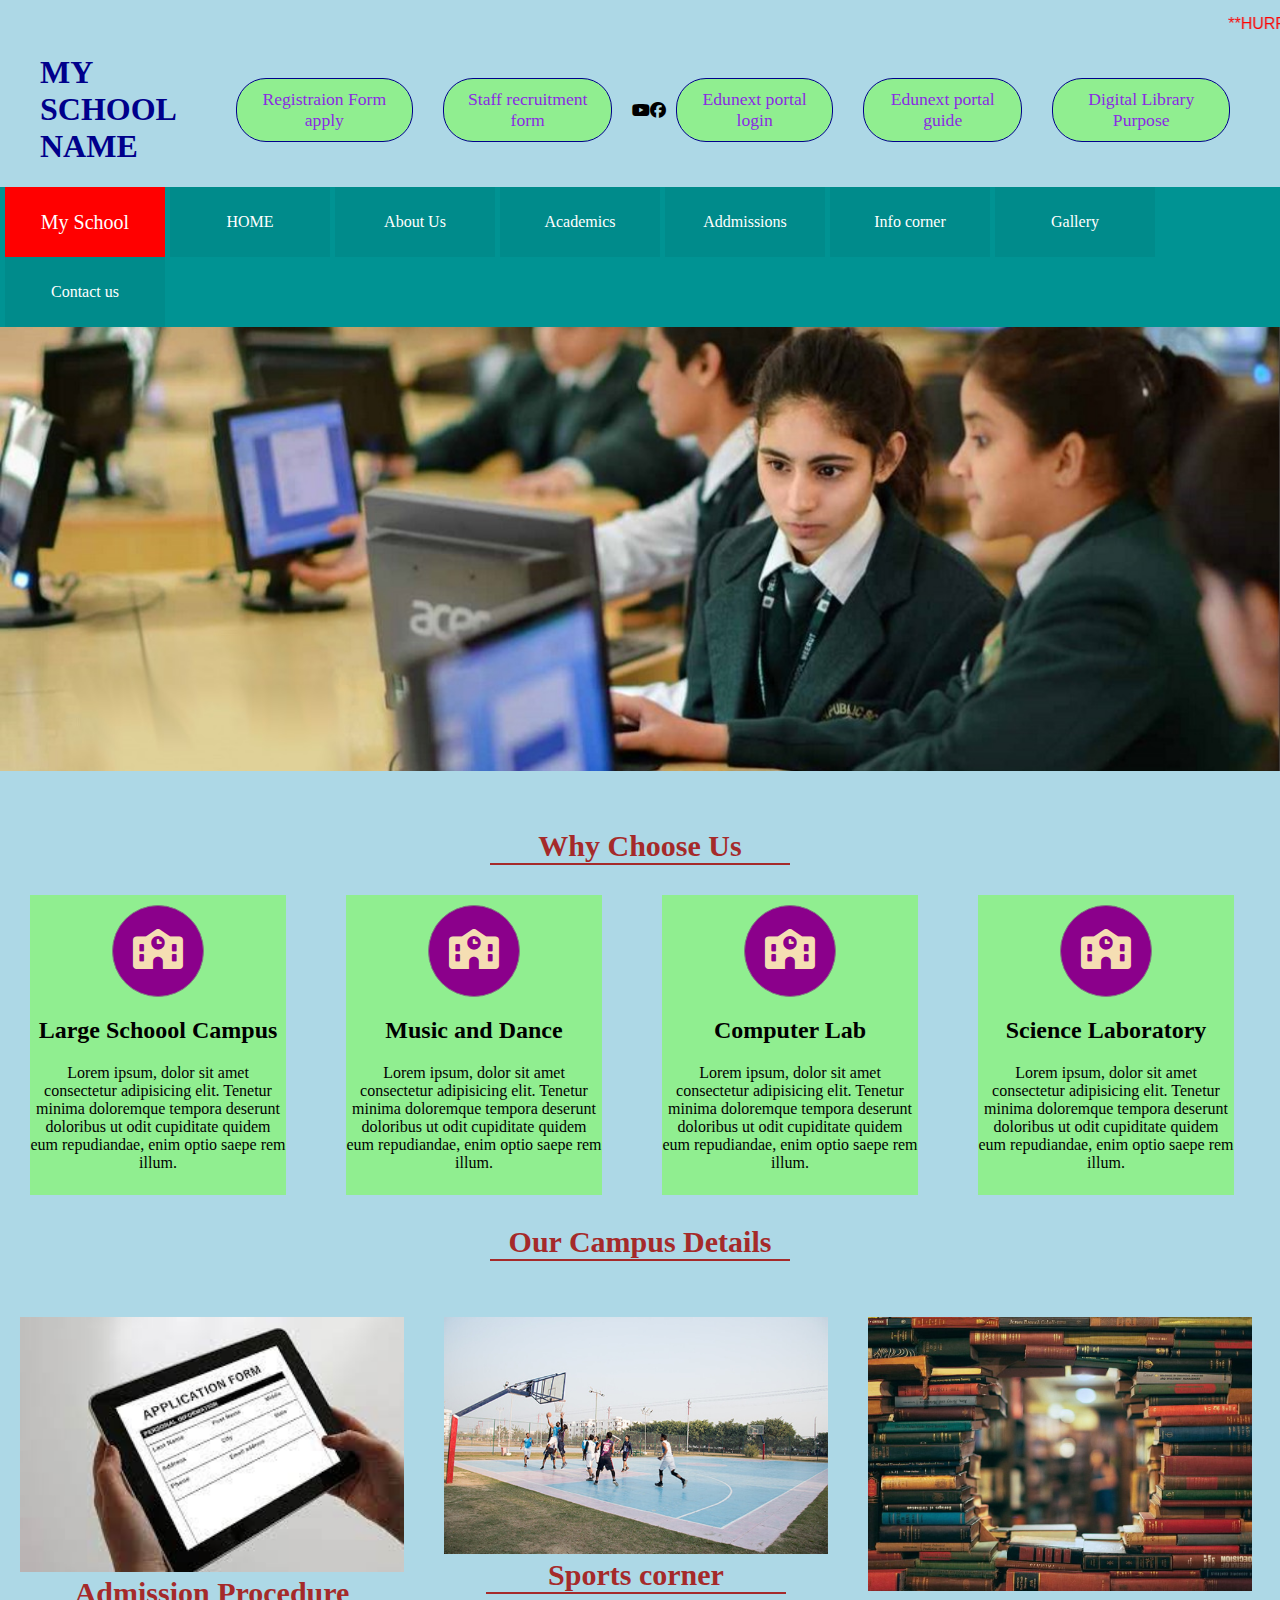
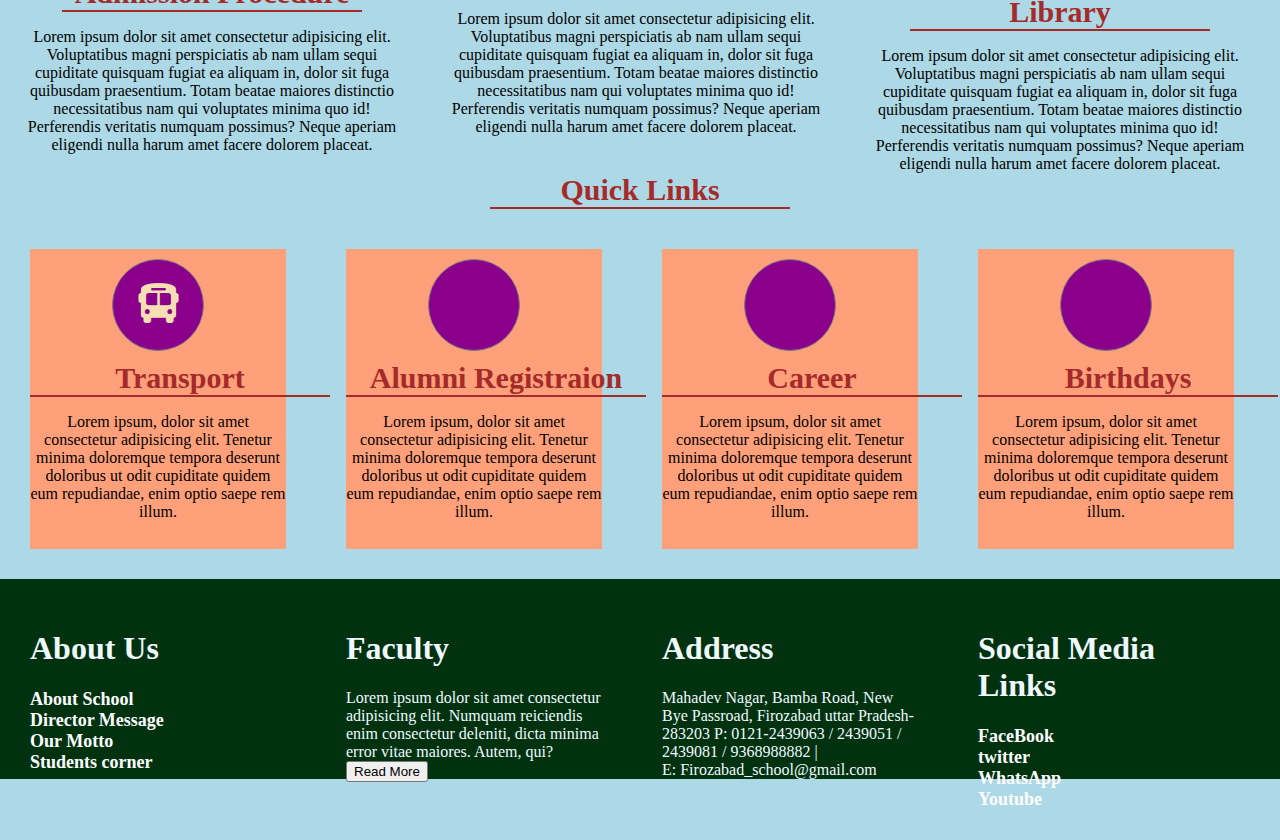
<file: index.html>
<!DOCTYPE html>
<html lang="en">
<head>
    <meta charset="UTF-8">
    <meta http-equiv="X-UA-Compatible" content="IE=edge">
    <meta name="viewport" content="width=device-width, initial-scale=1.0">
    <title>My School</title>
    <link rel="stylesheet" href="./style.css" class="css">
    <link rel="stylesheet" href="./aboutus.html" class="html">
    <link rel="stylesheet" href="https://cdnjs.cloudflare.com/ajax/libs/font-awesome/6.2.0/css/all.min.css" class="css">

</head>
<body>
    <nav class="blink">
   
        <marquee>**HURRY UP** Admission Open For session 2022-2023 </marquee>
   
    </nav>
    <!-- navbar  start-->
    <nav class="Navbar">
        <div class="left-icon-container">
            <h1>My School <br> name</h1>
        </div>
        <div class="right-icon-container">
            <a href="#">Registraion Form apply</a>
            <a href="#">Staff recruitment form</a>
            <i class="fa-brands fa-youtube"></i>
            <i class="fa-brands fa-facebook"></i>
            <a href="#">Edunext portal login</a>
            <a href="#">Edunext portal guide</a>
            <a href="#">Digital Library Purpose</a>

        </div>
    </nav>

    <!-- nav bar end -->
    <div class="main">
    <ul class="menu">
        <li class="logohover"><a href="#">My School</a></li>
        <li><a href="Home">HOME</a></li>
        <li><a href="aboutus.html" target="_blank">About Us</a></li>
       <!-- for about us drop down -->
            <ul class="Aboutus">
                <li><a href="Home">Main Objectives</a></li>
                <li><a href="Home">Vision & Mission</a></li>
                <li><a href="Home">Infrastructure</a></li>
                <li><a href="Home">Faculty</a></li>
            </ul>

        <li><a href="Home">Academics</a></li>
        <li><a href="Home">Addmissions</a>
        <ul>
            <li><a href="Home">Addmissions Procedure</a>
            <li><a href="Home">Parent Teacher Interaction</a>
            <li><a href="Home">Withdrawl</a>
            <li><a href="Home">Online Councelling</a>
                <li><a href="Home">TC online</a>
        </ul>
        </li>
        <li><a href="Home">Info corner</a></li>
        <li><a href="Home">Gallery</a></li>
        <li><a href="Home">Contact us</a></li>
    </ul>
    </div>
    <!-- for school photo -->
    <div id="banner">
    <img src="schoolimg1.jpg" alt="banner">
    </div>

    <!-- why choose us -->
    <section id="Why_chooseus">
        <br>
        <br>
        <br>
        <h1>Why Choose Us</h1>

            <div class="div_section1">
                <div class="icon">
                    <i class="fas fa-school"></i>
                </div>
                    <h2>Large Schoool Campus</h2>
                    <p>Lorem ipsum, dolor sit amet consectetur adipisicing elit. Tenetur minima doloremque tempora deserunt doloribus ut odit cupiditate quidem eum repudiandae, enim optio saepe rem illum.</p>
            </div>
            <div class="div_section1">
                <div class="icon">
                    <i class="fas fa-school"></i>
                </div>
                    <h2>Music and Dance</h2>
                    <p>Lorem ipsum, dolor sit amet consectetur adipisicing elit. Tenetur minima doloremque tempora deserunt doloribus ut odit cupiditate quidem eum repudiandae, enim optio saepe rem illum.</p>
            </div>
            <div class="div_section1">
                <div class="icon">
                    <i class="fas fa-school"></i>
                </div>
                    <h2>Computer Lab</h2>
                    <p>Lorem ipsum, dolor sit amet consectetur adipisicing elit. Tenetur minima doloremque tempora deserunt doloribus ut odit cupiditate quidem eum repudiandae, enim optio saepe rem illum.</p>
            </div>
            <div class="div_section1">
                <div class="icon">
                    <i class="fas fa-school"></i>
                </div>
                    <h2>Science Laboratory</h2>
                    <p>Lorem ipsum, dolor sit amet consectetur adipisicing elit. Tenetur minima doloremque tempora deserunt doloribus ut odit cupiditate quidem eum repudiandae, enim optio saepe rem illum.</p>
            </div>
    </section>


    <!-- our school details -->

    <section class="section2">
    
     <h1>Our Campus Details</h1>
        <br>
        <br>
        <div class="div_section2">
            <img src="admission2.jfif" alt="Admission Procedure">
            <h1>Admission Procedure</h1>
            <p>Lorem ipsum dolor sit amet consectetur adipisicing elit. 
                Voluptatibus magni perspiciatis ab nam ullam sequi cupiditate
                 quisquam fugiat ea aliquam in, dolor sit fuga quibusdam praesentium.
                  Totam beatae maiores distinctio necessitatibus nam qui voluptates minima quo id! Perferendis veritatis 
                  numquam possimus? Neque aperiam eligendi nulla harum amet facere dolorem placeat.</p>  
        </div>  

        <div class="div_section2">
            <img src="sports.jpg" alt="Sports">
            <h1>Sports corner</h1>
            <p>Lorem ipsum dolor sit amet consectetur adipisicing elit. 
                Voluptatibus magni perspiciatis ab nam ullam sequi cupiditate
                 quisquam fugiat ea aliquam in, dolor sit fuga quibusdam praesentium.
                  Totam beatae maiores distinctio necessitatibus nam qui voluptates minima quo id! Perferendis veritatis 
                  numquam possimus? Neque aperiam eligendi nulla harum amet facere dolorem placeat.</p>  
        </div>  

        <div class="div_section2">
            <img src="library.jpg" alt="Library">
            <h1>Library</h1>
            <p>Lorem ipsum dolor sit amet consectetur adipisicing elit. 
                Voluptatibus magni perspiciatis ab nam ullam sequi cupiditate
                 quisquam fugiat ea aliquam in, dolor sit fuga quibusdam praesentium.
                  Totam beatae maiores distinctio necessitatibus nam qui voluptates minima quo id! Perferendis veritatis 
                  numquam possimus? Neque aperiam eligendi nulla harum amet facere dolorem placeat.</p>  
        </div>  
    </section>
        <br><br><br><br><br><br><br><br>
        <!-- Section 3 quick link -->
            <section class="section3">
                <h1>Quick Links</h1>
                <div class="div_section3">
                    <div class="icon">
                        <i class="fa-sharp fa-solid fa-bus"></i>
                    </div>
                        <h2>Transport</h2>
                        <p>Lorem ipsum, dolor sit amet consectetur adipisicing elit. Tenetur minima doloremque tempora deserunt doloribus ut odit cupiditate quidem eum repudiandae, enim optio saepe rem illum.</p>
                </div>

                <div class="div_section3">
                    <div class="icon">
                        <i class="fa-duotone fa-user-pen"></i>
                    </div>
                        <h2>Alumni Registraion</h2>
                        <p>Lorem ipsum, dolor sit amet consectetur adipisicing elit. Tenetur minima doloremque tempora deserunt doloribus ut odit cupiditate quidem eum repudiandae, enim optio saepe rem illum.</p>
                </div>

                <div class="div_section3">
                    <div class="icon">
                        <i class="fa-duotone fa-user-pen"></i>
                    </div>
                        <h2>Career</h2>
                        <p>Lorem ipsum, dolor sit amet consectetur adipisicing elit. Tenetur minima doloremque tempora deserunt doloribus ut odit cupiditate quidem eum repudiandae, enim optio saepe rem illum.</p>
                </div>

                <div class="div_section3">
                    <div class="icon">
                        <i class="fa-light fa-cake-candles"></i>
                    </div>
                        <h2>Birthdays</h2>
                        <p>Lorem ipsum, dolor sit amet consectetur adipisicing elit. Tenetur minima doloremque tempora deserunt doloribus ut odit cupiditate quidem eum repudiandae, enim optio saepe rem illum.</p>
                </div>
            </section>
            <!-- section 3 Quick link end here -->

        <section class="footer">
            <div class="div_footer">
                <h1>About Us</h1>
                <!-- <p>Lorem ipsum dolor sit amet consectetur adipisicing elit. Numquam reiciendis enim consectetur 
                    deleniti, dicta minima error vitae maiores. Autem, qui?
                <button type="button">Read More</button>
                </p> -->
                <ul>
                    <li><a href="a">About School</a></li>
                    <li><a href="a">Director Message</a></li>
                    <li><a href="a">Our Motto</a></li>
                    <li><a href="a">Students corner</a></li>
                    
                </ul>
            </div>

            <div class="div_footer">
                <h1>Faculty</h1>
                <p>Lorem ipsum dolor sit amet consectetur adipisicing elit. Numquam reiciendis enim consectetur 
                    deleniti, dicta minima error vitae maiores. Autem, qui?
                <button type="button">Read More</button>
                </p>
            </div>

            <div class="div_footer">
                <h1>Address</h1>
                <p>Mahadev Nagar, Bamba Road, New Bye Passroad,
                    Firozabad uttar Pradesh-283203
                    P: 0121-2439063 / 2439051 / 2439081 / 9368988882 |  <br> E: Firozabad_school@gmail.com
                </p>
            </div>

            <div class="div_footer">
                <h1>Social Media Links</h1>

                <ul>
                    <li><a href="www.facebook.com">FaceBook</a></li>
                    <li><a href="www.facebook.com">twitter</a></li>
                    <li><a href="www.facebook.com">WhatsApp</a></li>
                    <li><a href="www.facebook.com">Youtube</a></li>
                </ul>
                    
             </div>
        </section>


    <br>
    <br>
    <br>

</body>
</html>
</file>
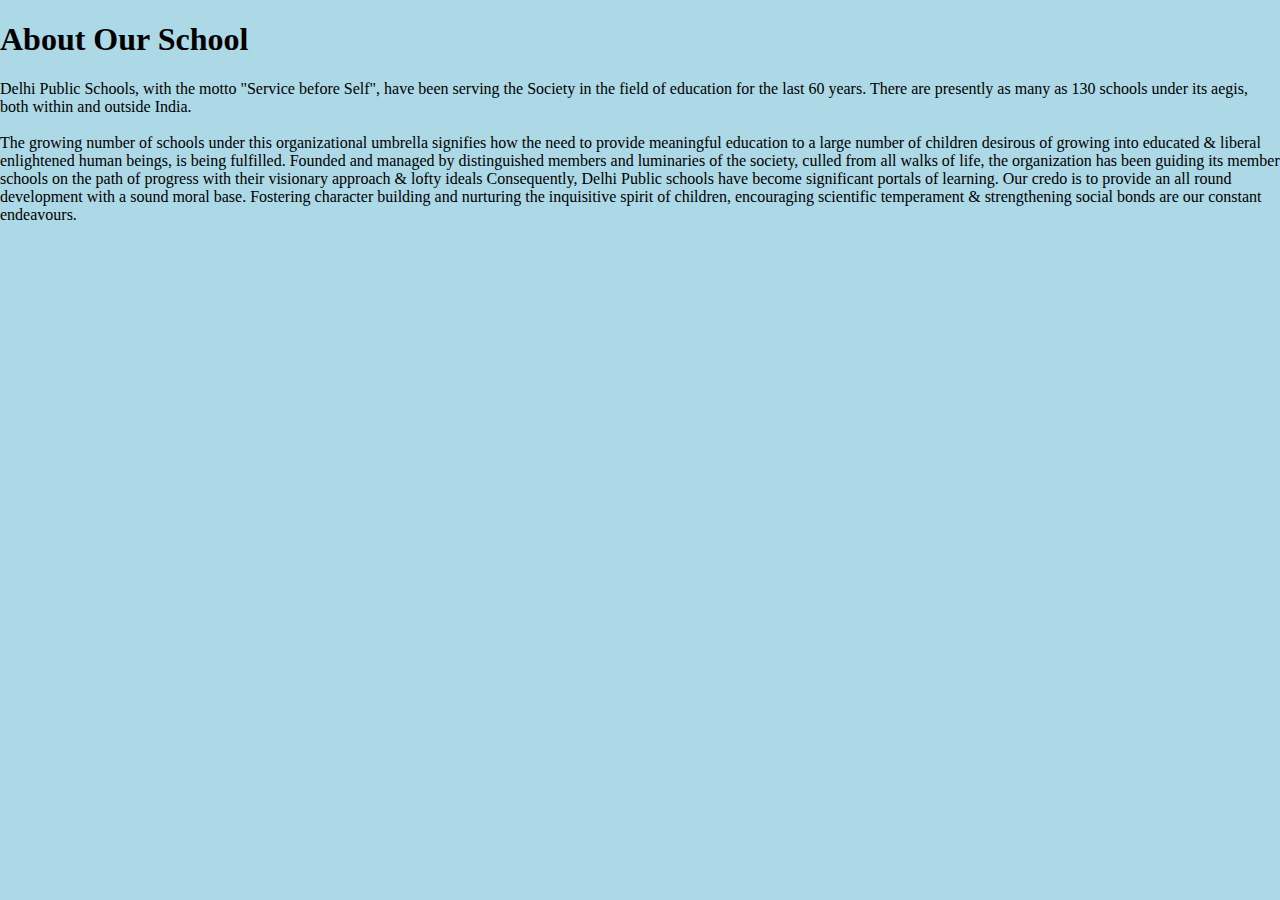
<file: aboutus.html>
<!DOCTYPE html>
<html lang="en">
<head>
    <meta charset="UTF-8">
    <meta http-equiv="X-UA-Compatible" content="IE=edge">
    <meta name="viewport" content="width=device-width, initial-scale=1.0">
    <title>About us</title>
    <link rel="stylesheet" href="./style.css" class="css">
        <link rel="stylesheet" href="https://cdnjs.cloudflare.com/ajax/libs/font-awesome/6.2.0/css/all.min.css" class="css">

</head>
<body class="aboutusbg">
    <h1>About Our School</h1>
    
    <p>Delhi Public Schools, with the motto "Service before Self", 
        have been serving the Society in the field of education for
         the last 60 years. There are presently as many as 130 schools
          under its aegis, both within and outside India. <br><br>

        The growing number of schools under this organizational 
        umbrella signifies how the need to provide meaningful 
        education to a large number of children desirous of growing
         into educated & liberal enlightened human beings, is being
          fulfilled. Founded and managed by distinguished members 
          and luminaries of the society, culled from all walks of 
          life, the organization has been guiding its member schools
           on the path of progress with their visionary approach & 
           lofty ideals Consequently, Delhi Public schools have become 
           significant portals of learning. Our credo is to provide an 
           all round development with a sound moral base. Fostering character
            building and nurturing the inquisitive spirit of children, encouraging
             scientific temperament & strengthening social bonds are our constant 
             endeavours.</p>
</body>
</html>
</file>
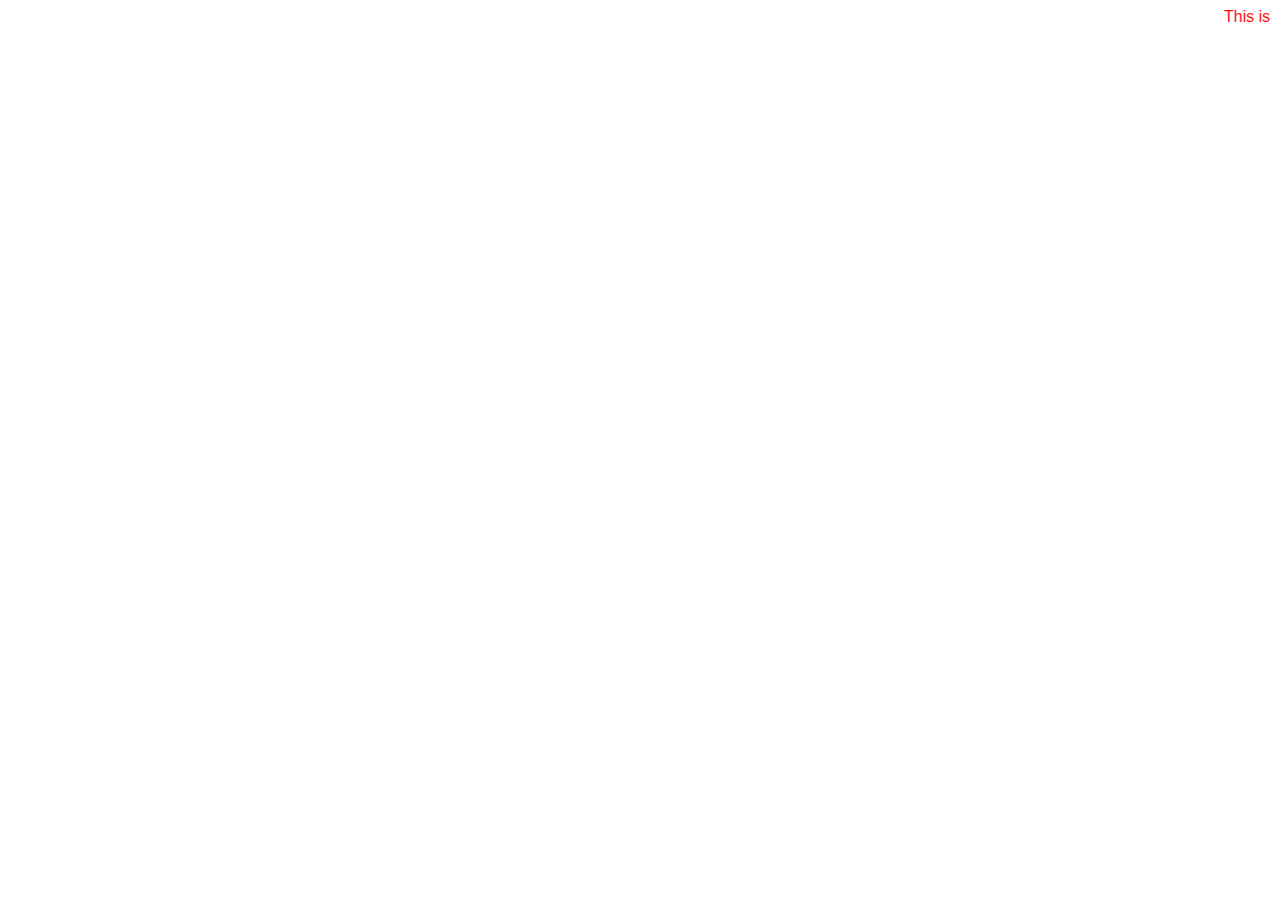
<file: morquee.html>
<!DOCTYPE html>
<html lang="en">
<head>
    <meta charset="UTF-8">
    <meta http-equiv="X-UA-Compatible" content="IE=edge">
    <meta name="viewport" content="width=device-width, initial-scale=1.0">
    <title>Document</title>


    <style>
        .blink {
            animation: blinker 1.5s linear infinite;
            color: red;
            font-family: sans-serif;
        }
        @keyframes blinker {
            50% {
                opacity: 0;
            }
        }
    </style>
</head>

<body>
    <marquee class="blink">This is an example of blinking text using CSS within a marquee.</marquee>
</body>


</html>
</file>
<file: style.css>
body{
    background-color: lightblue;
    margin: 0;
    padding: 0;
}
.aboutusbg
{
    background-color: lightblue;
}
/* blink tag start */
.blink {
    margin-top: 15px;
    background-color: lightblue;
    /* font-size: 15px; */
    animation: blinker 1.5s linear infinite;
    color: red;
    font-family: sans-serif;
}
@keyframes blinker {
    50% {
        opacity: 0;
    }
}

/* blink tag end */

/* for navbar start */
    nav{
        display: flex;
        justify-content: space-between;
        align-items: center;
    }

    nav > .left-icon-container >h1{
        padding-left: 40px;
        text-transform: uppercase;
        font-weight: 800;
        color: darkblue;

    }

    nav> .right-icon-container{
        display: flex;
        justify-content: center;
        align-items: center;
    }

    nav> .right-icon-container > a{
        margin-right: 20px;
        font-size: 1.1rem;
        text-decoration: none;
        color: blueviolet;
        transition: 0.7s;

    }

    nav> .right-icon-container > a:hover{
        color: darkgray;
        opacity: 0.9;

    }

    nav> .right-icon-container > a:last-child{
        margin-right: 50px;
    }

    .right-icon-container > a{
        text-align: center;
        background: lightgreen;
        border: 1px solid darkblue;
        border-radius: 30px;
        margin: 10px;
        padding: 10px;
        text-decoration: none;

    }

    .right-icon-container > a:hover{
        background: red;
        border: 1px solid red;
        color: antiquewhite;
    }
/* for navbar end */


/* For about Us drop Down menu starting from here */

.menu >.Aboutus{
    display: none;
}

/* For about Us drop Down menu Ending from here */


.main{
    position: absolute;
    background-color: rgb(0, 147, 147);
    height: auto;
    width: 100%;

}
ul{
    margin: 0;
    padding: 0;
}


/* for drop down menu of admission  */
.menu ul li{
    margin: 0;
    
}

.menu ul{
    display: none;
}

.menu li:hover ul{
    display: block;
}

.menu li{
list-style: none;
width: 160px;
height: 70px;
background-color: darkcyan;
margin-left: 5px;
text-align: center;
line-height: 70px;
float: left ;

}

.menu li a{
    display: block ;
    color: white;
    text-decoration: none;
}

.menu li:hover{
    background-color:pink;
}


.logo{
    width: 100px;
}

.logohover:hover{
    background-color: aqua! important;
}

.logohover a{
    font-size: 20px;
    background-color: red;
    
}

/* school photo */
#banner{
    width: 100%;
    /* margin-top: 2px;
    padding-top: 2px; */
}
#banner> img{
    width: 100%;
    margin-top: 72px;
}

/* why choose us */
#Why_chooseus{
    width: 100%;
    text-align: center;
}

#Why_chooseus h1{
    margin: 0 auto;
    width: 300px;
    /* text-align: center; */
    font-size: 30px;
    color: brown;
    border-bottom: 2px solid brown;
    
}

/* for section 1 */
.div_section1{
    width: 20%;
    height: 300px;
    margin: 30px;
    /* border: 2px solid red; */
    float: left;
    background-color: lightgreen;
}

.icon{
    width: 90px;
    height: 90px;
    border: 1px solid gray;
    margin: 10px auto;
    line-height: 90px;
    font-size: 40px;
    background: darkmagenta;
    color: wheat;
    border-radius: 100px;
}

.icon:hover{
    font-size: 30px;
    transition-duration: 1s;
}

/* for section in why choose us end here */

/* new section */

/* for section 2 our school detail start here */

.section2{
    display: inline-block;
    width: 100%;
    text-align: center;
    
}

.section2 > h1{
    margin: 0 auto;
    width: 300px;
    /* text-align: center; */
    font-size: 30px;
    color: brown;
    border-bottom: 2px solid brown;
}

.div_section2{
    width: 30%;
    height: 300px;
    margin: 20px;
    /* border: 2px solid red; */
    float: left;
}

.div_section2 > img{
    width: 100%;
}

.div_section2 > h1{
    margin: 0 auto;
    width: 300px;
    /* text-align: center; */
    font-size: 30px;
    color: brown;
    border-bottom: 2px solid brown;
}

/* for section 2 our school detail End here */

/* new section 3 */

/* for section 3 quick links is starting from here */

.section3{
   display: inline-block;
    width: 100%;
    text-align: center;
    /* background-color: lightgreen; */
   
}

.section3 > h1{
    margin: 10px auto;
    width: 300px;
    /* text-align: center; */
    font-size: 30px;
    color: brown;
    border-bottom: 2px solid brown;
}

.div_section3{
    width: 20%;
    height: 300px;
    margin: 30px;
    /* border: 2px solid red; */
    float: left;
    background-color: lightsalmon;
}

.div_section3 > h2{
    margin: 0 auto;
    width: 300px;
    /* text-align: center; */
    font-size: 30px;
    color: brown;
    border-bottom: 2px solid brown;
}

/* for section 3 quick links is ending from here */

/* New footer section */

/* new footer section is starting from here */

.footer{
    width: 100%;
    background-color: #00320f;
    height: 200px;
}

.div_footer{
    width: 20%;
    height: auto;
    margin: 30px;
    float: left;
}

.div_footer > h1{
    /* text-align: center; */
    color: aliceblue;
}

.div_footer > p{
    /* text-align: center; */
    color: aliceblue;
}

.div_footer > button{
    margin-top: 20px;
    width: 100px;
    height: 50px;

}

.div_footer ul li{
    list-style: none;
}

.div_footer ul li a{
    color: white;
    text-decoration: none;
    font-size: 18px;
    font-weight: bold;
}
/* new footer section is Ending from here */
</file>
